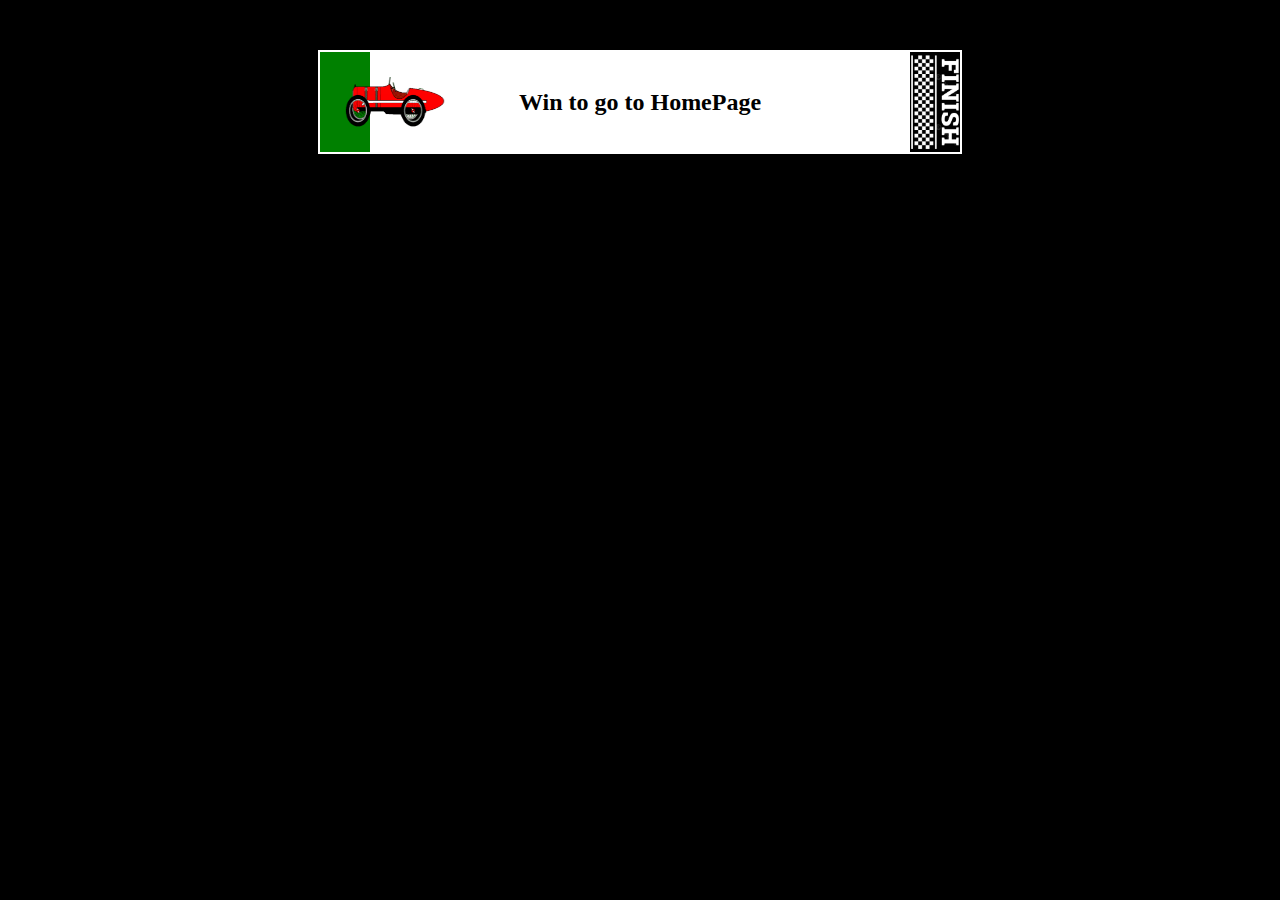
<file: game.html>
<!DOCTYPE html>
<html lang="en">
<head>
  <meta charset="UTF-8" />
  <link rel="shortcut icon" href="assets/img/icon.png" />
  <meta http-equiv="X-UA-Compatible" content="IE=edge" />
  <meta name="viewport" content="width=device-width, initial-scale=1.0" />
  <title>Wheels & Deals</title>
  <link rel="stylesheet" href="./assets/css/game.css">
  <link rel="preconnect" href="https://fonts.gstatic.com" />
  <link href="https://fonts.googleapis.com/css2?family=Poppins&display=swap" rel="stylesheet" />
</head>

<body>
  <div class="container" style="margin-top: 50px;">
    <div class="textContainer">
      <h3>Win to go to HomePage</h3>
    </div>
    <div id="startLine"></div>
    <div id="finishLine">
      <img id="finishImage" src="./assets/img/game/finish.png" alt="Finish Line">
    </div>
    <img style="width: 100px;height: 50px;" id="car" src="./assets/img/game/car.webp" alt="Car">
  </div>

  <script type="module">
  import { Application, Assets, Point, MeshRope } from 'https://cdn.skypack.dev/pixi.js';

  (async () =>
  {
      // Create a new application
      const app = new Application();
  
      // Initialize the application
      await app.init({resizeTo: window });
  
      // Append the application canvas to the document body
      document.body.appendChild(app.canvas);
  
      // Load the texture for rope.
      const trailTexture = await Assets.load('https://pixijs.com/assets/trail.png');
  
      const historyX = [];
      const historyY = [];
      // historySize determines how long the trail will be.
      const historySize = 20;
      // ropeSize determines how smooth the trail will be.
      const ropeSize = 100;
      const points = [];
  
      // Create history array.
      for (let i = 0; i < historySize; i++)
      {
          historyX.push(0);
  
          historyY.push(0);
      }
      // Create rope points.
      for (let i = 0; i < ropeSize; i++)
      {
          points.push(new Point(0, 0));
      }
  
      // Create the rope
      const rope = new MeshRope({ texture: trailTexture, points });
  
      // Set the blendmode
      rope.blendmode = 'add';
  
      app.stage.addChild(rope);
  
      let mouseposition = null;
  
      app.stage.eventMode = 'static';
      app.stage.hitArea = app.screen;
      app.stage.on('mousemove', (event) =>
      {
          mouseposition = mouseposition || { x: 0, y: 0 };
          mouseposition.x = event.global.x;
          mouseposition.y = event.global.y;
      });
  
      // Listen for animate update
      app.ticker.add(() =>
      {
          if (!mouseposition) return;
  
          // Update the mouse values to history
          historyX.pop();
          historyX.unshift(mouseposition.x);
          historyY.pop();
          historyY.unshift(mouseposition.y);
          // Update the points to correspond with history.
          for (let i = 0; i < ropeSize; i++)
          {
              const p = points[i];
  
              // Smooth the curve with cubic interpolation to prevent sharp edges.
              const ix = cubicInterpolation(historyX, (i / ropeSize) * historySize);
              const iy = cubicInterpolation(historyY, (i / ropeSize) * historySize);
  
              p.x = ix;
              p.y = iy;
          }
      });
  
      /**
       * Cubic interpolation based on https://github.com/osuushi/Smooth.js
       */
      function clipInput(k, arr)
      {
          if (k < 0) k = 0;
          if (k > arr.length - 1) k = arr.length - 1;
  
          return arr[k];
      }
  
      function getTangent(k, factor, array)
      {
          return (factor * (clipInput(k + 1, array) - clipInput(k - 1, array))) / 2;
      }
  
      function cubicInterpolation(array, t, tangentFactor = 1)
      {
          const k = Math.floor(t);
          const m = [getTangent(k, tangentFactor, array), getTangent(k + 1, tangentFactor, array)];
          const p = [clipInput(k, array), clipInput(k + 1, array)];
  
          t -= k;
          const t2 = t * t;
          const t3 = t * t2;
  
          return (2 * t3 - 3 * t2 + 1) * p[0] + (t3 - 2 * t2 + t) * m[0] + (-2 * t3 + 3 * t2) * p[1] + (t3 - t2) * m[1];
      }
  })();
  
</script>
  <script src="./assets/js/game.js"></script>
</body>
</html>
</file>
<file: assets/css/game.css>
body {
    display: flex;
    flex-direction: row;
    flex-wrap: wrap;
    justify-content: center;
    align-items: center;
    height: 10;
    margin: 0;
    background-color: #000000;
    align-content: flex-start;
}
.textContainer {
    position: absolute;
    top: 0;
    left: 0;
    width: 100%;
    height: 100%;
    display: flex;
    align-items: center;
    justify-content: center; /* Center text vertically */
    pointer-events: none; /* Allow interactions to pass through to the car */
}

h3 {
    font-size: 1.5em;
    color: #000000;
    margin: 0;
}
.container {
    position: relative;
    width: 50%;
    height: 100px; /* Set the height to 100px */
    border: 2px solid #ffffff; /* Black border */
    background-color: #ffffff;
    align-items: center;
}

#startLine {
    position: absolute;
    top: 0;
    left: 0;
    width: 50px;
    height: 100%;
    background-color: green;
}

#finishLine {
    position: absolute;
    top: 0;
    right: 0;
    width: 50px; /* Adjusted to fit the finish image */
    height: 100%;
    background-color: rgb(0, 0, 0); /* Set background color to black */
    display: flex;
    align-items: center;
    justify-content: center;
}

#finishImage {
    width: 100px; /* Fit the height of the finish line */
    height: auto; /* Maintain aspect ratio */
    transform: rotate(90deg); /* Rotate the image 90 degrees to the right */
}

#car {
    position: absolute;
    top: 50%;
    left: 25px;
    width: 50px;
    height: auto;
    transform: translateY(-50%);
    cursor: grab;
}
</file>
